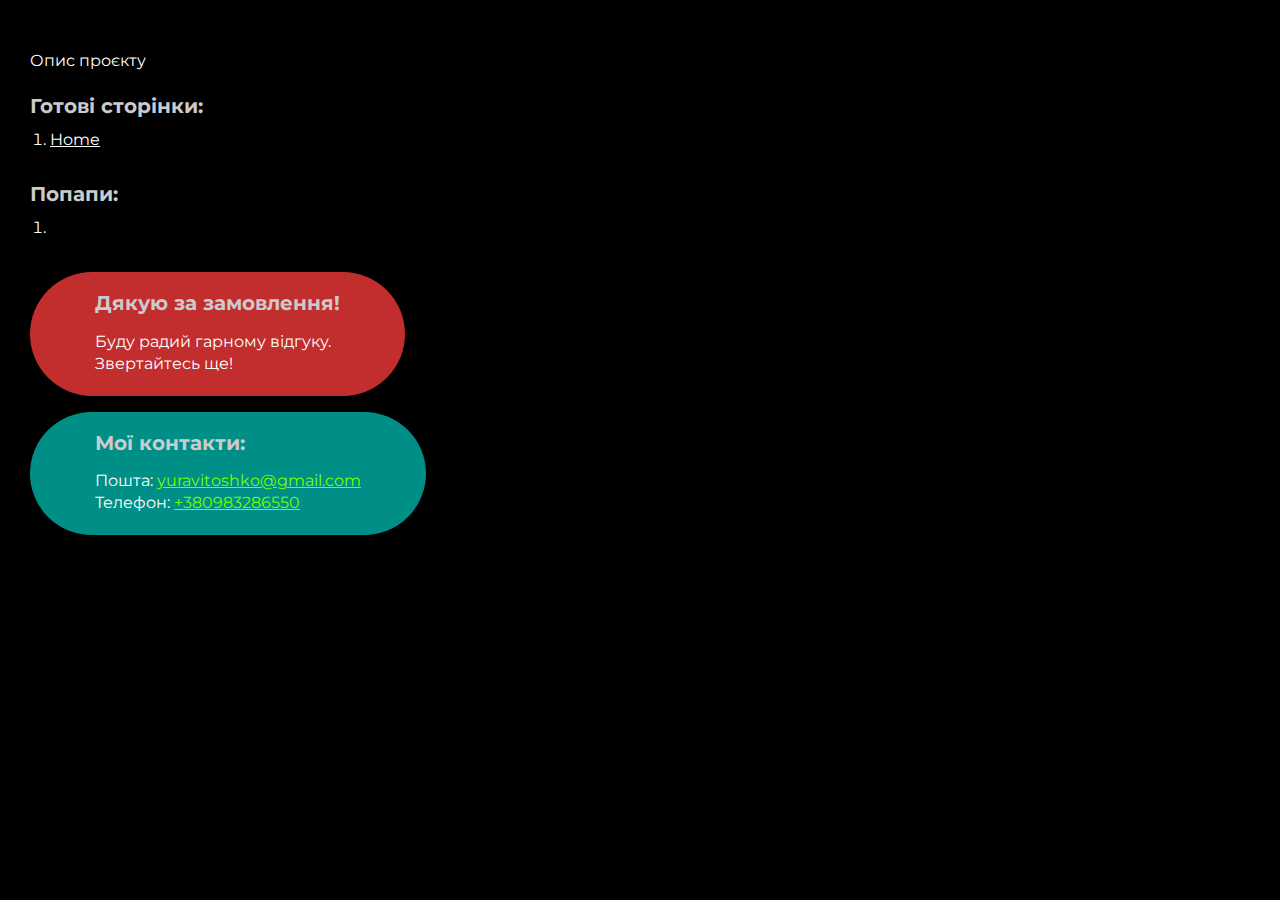
<file: index.html>
<!DOCTYPE html>
<html>

<head>
	<meta charset="UTF-8">
	<meta name="viewport" content="width=device-width, initial-scale=1.0">
	<title>Title</title>
</head>

<body>
	<div class="rootpage">
		<h1></h1>
		<div class="rootpage__info">
			Опис проєкту
		</div>
		<h2>Готові сторінки:</h2>
		<ol class="rootpage__list">
			<li><a target="_blank" href="home.html">Home</a></li>
		</ol>
		<h2>Попапи:</h2>
		<ol class="rootpage__list">
			<li><a target="_blank" href="#"></a></li>
		</ol>
		<div class="rootpage__tnx">
			<h2>Дякую за замовлення!</h2>
			<p>Буду радий гарному відгуку.</p>
			<p>Звертайтесь ще!</p>
		</div>
		<div class="rootpage__contacts">
			<h2>Мої контакти:</h2>
			<p>Пошта: <a href="mailto:yuravitoshko@gmail.com">yuravitoshko@gmail.com</a></p>
			<p>Телефон: <a href="tel:380983286550">+380983286550</a></p>
			<!-- <p>Соц. мережі: <a href="">посилання</a></p> -->
		</div>
	</div>
</body>
<style>
	@charset "UTF-8";
	@import url("https://fonts.googleapis.com/css?family=Montserrat:regular,700&display=swap");

	*,
	*::before,
	*::after {
		padding: 0px;
		margin: 0px;
		border: 0px;
		box-sizing: border-box;
	}

	html,
	body {
		height: 100%;
		margin: 0;
		padding: 0;
		min-width: 320px;
		width: 100%;
		color: #fff;
		background-color: #000000;
	}

	body {
		font-family: Montserrat;
		font-size: 100%;
		line-height: 1;
		font-size: 1rem;
	}

	a {
		text-decoration: underline;
		color: #ffffff
	}

	a:visited {
		text-decoration: underline;
		color: #7619ef;
	}

	a:hover {
		text-decoration: none;
	}

	ul li {
		list-style: none;
	}

	img {
		vertical-align: top;
	}

	.wrapper {
		width: 100%;
		min-height: 100%;
		overflow: hidden;
	}

	.rootpage {
		padding: 30px;
		display: flex;
		flex-direction: column;
		align-items: flex-start;
	}

	@media (max-width: 767px) {
		.rootpage {
			padding: 30px 15px;
		}
	}

	h1 {
		color: #ffffff;
		font-size: 2.5rem;
		margin: 0px 0px 1.25rem 0px;
	}

	@media (max-width: 767px) {
		h1 {
			font-size: 1.85rem;
			margin: 0px 0px 1.25rem 0px;
		}
	}

	h2 {
		color: #cbcbcb;
		font-size: 1.25rem;
		margin: 0px 0px 1rem 0px;
	}

	@media (max-width: 767px) {
		h2 {
			font-size: 1.125rem;
			margin: 0px 0px 1rem 0px;
		}
	}

	.rootpage__info {
		line-height: 140%;
		margin: 0px 0px 1.5rem 0px;
	}

	.rootpage__list {
		margin: 0px 0px 2.25rem 1.25rem;
	}

	.rootpage__list li:not(:last-child) {
		margin: 0px 0px 15px 0px;
	}

	.rootpage__contacts,
	.rootpage__tnx {
		border-radius: 200px;
		padding: 20px 65px;
		line-height: 140%;
	}

	@media (max-width: 767px) {

		.rootpage__contacts,
		.rootpage__tnx {
			border-radius: 40px;
			padding: 20px;
		}
	}

	.rootpage__contacts {
		background: #008f86;

	}

	.rootpage__contacts a {
		color: #73ff00;
	}

	.rootpage__tnx {
		background: #c22d2d;
		margin: 0px 0px 1rem 0px;
	}
</style>

</html>
</file>
